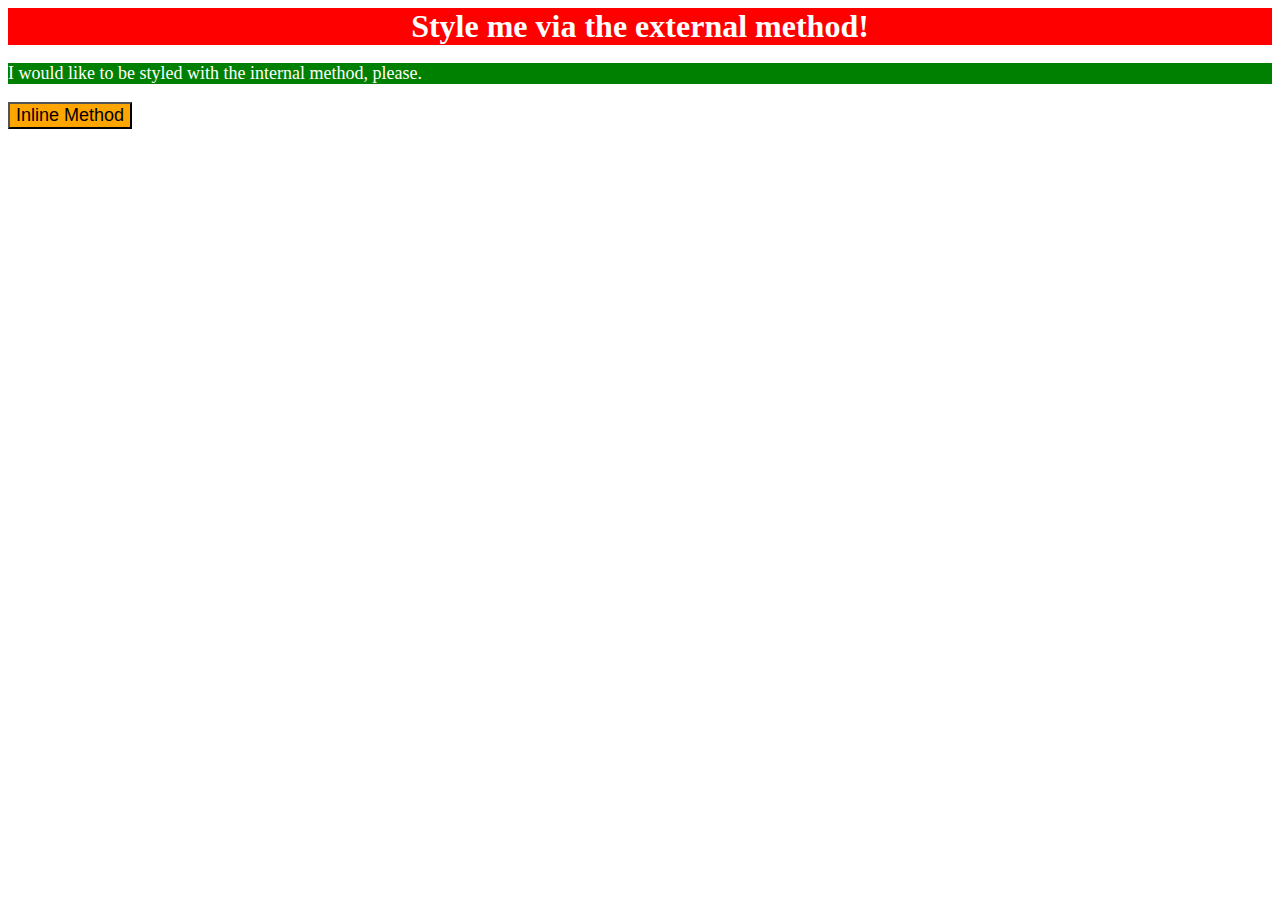
<file: foundations/01-css-methods/index.html>
<!DOCTYPE html>
<html lang="en">
  <head>
    <meta charset="UTF-8">
    <meta http-equiv="X-UA-Compatible" content="IE=edge">
    <meta name="viewport" content="width=device-width, initial-scale=1.0">
    <link rel="stylesheet" href="styles.css">
    <style>
      p{
        background-color: green;
        color: white;
        font-size: 18px;
      }
    </style>
    <title>Methods for Adding CSS</title>
  </head>
  <body>
    <div>Style me via the external method!</div>
    <p>I would like to be styled with the internal method, please.</p>
    <button style="background-color: orange;  font-size: 18px;">Inline Method</button>
  </body>
</html>
</file>
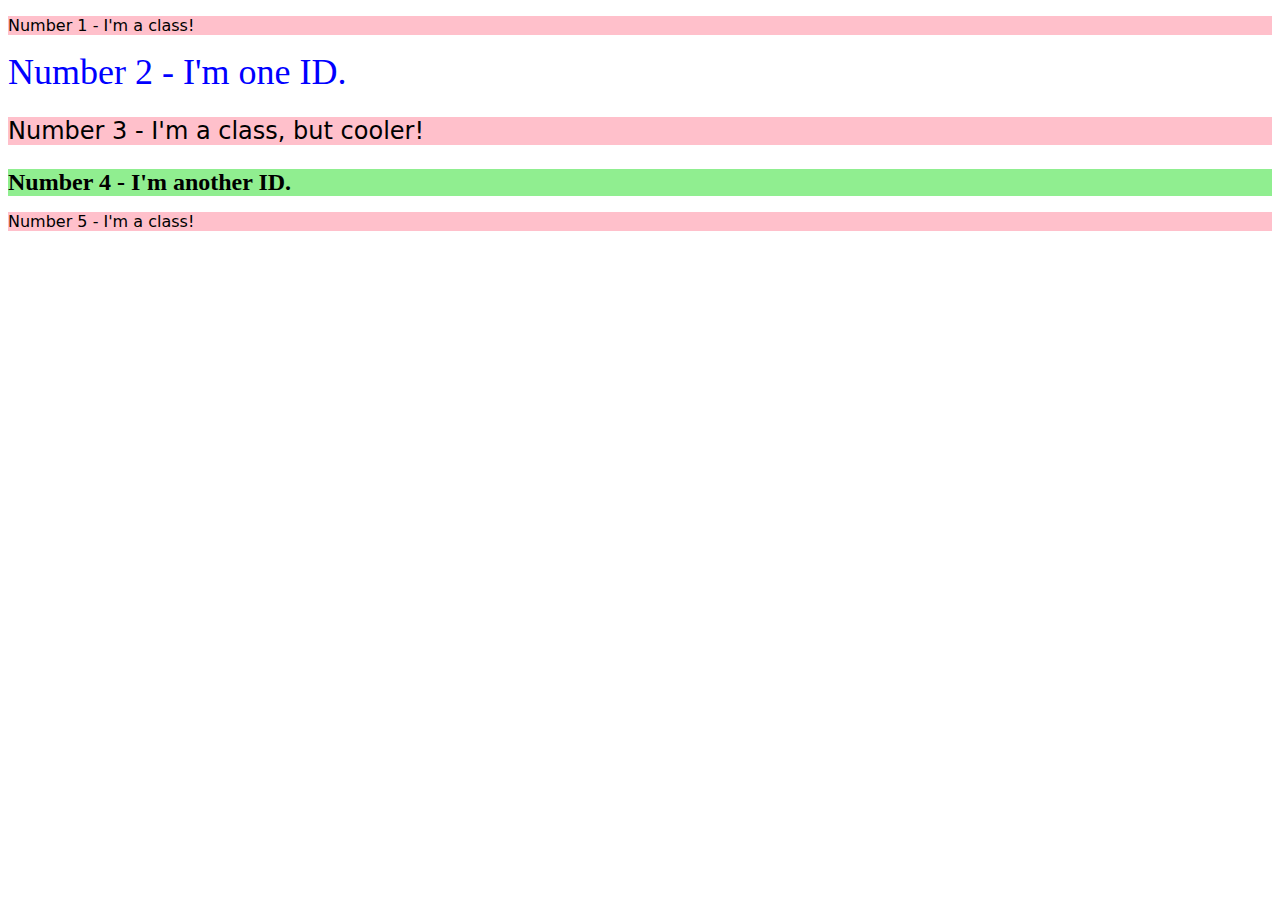
<file: foundations/02-class-id-selectors/index.html>
<!DOCTYPE html>
<html lang="en">
  <head>
    <meta charset="UTF-8">
    <meta http-equiv="X-UA-Compatible" content="IE=edge">
    <meta name="viewport" content="width=device-width, initial-scale=1.0">
    <title>Class and ID Selectors</title>
    <link rel="stylesheet" href="styles.css">
  </head>
  <body>
    <p class="paratlan">Number 1 - I'm a class!</p>
    <div id="two">Number 2 - I'm one ID.</div>
    <p class="paratlan three">Number 3 - I'm a class, but cooler!</p>
    <div id="four" class="three">Number 4 - I'm another ID.</div>
    <p class="paratlan">Number 5 - I'm a class!</p>
  </body>
</html>
</file>
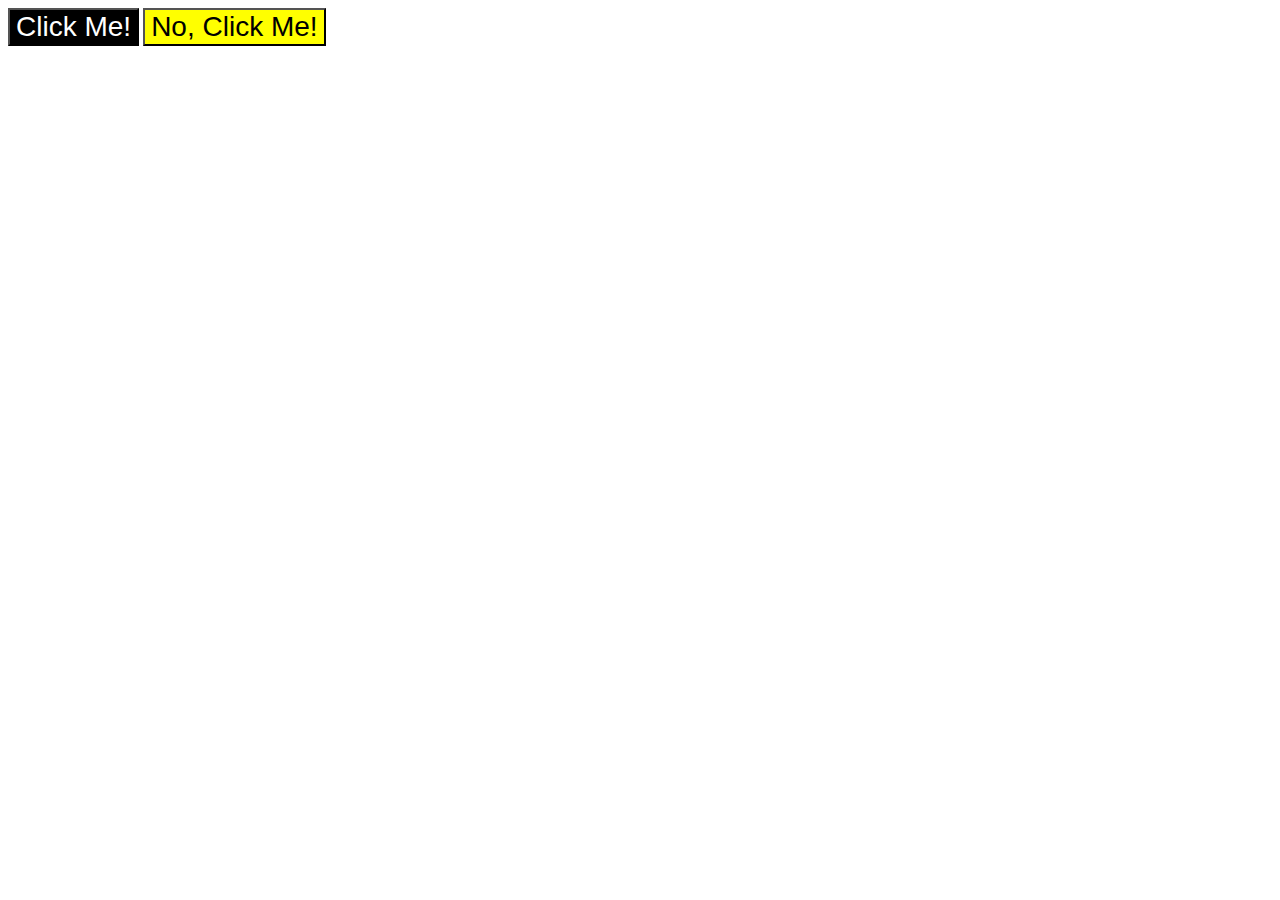
<file: foundations/03-grouping-selectors/index.html>
<!DOCTYPE html>
<html lang="en">
  <head>
    <meta charset="UTF-8">
    <meta http-equiv="X-UA-Compatible" content="IE=edge">
    <meta name="viewport" content="width=device-width, initial-scale=1.0">
    <title>Grouping Selectors</title>
    <link rel="stylesheet" href="style.css">
  </head>
  <body>
    <button class="click">Click Me!</button>
    <button class="noclick">No, Click Me!</button>
  </body>
</html>
</file>
<file: foundations/01-css-methods/styles.css>
div{
    background-color: red;
    color: white;
    font-size: 32px;
    text-align: center;
    font-weight: bold;
}
</file>
<file: foundations/02-class-id-selectors/styles.css>
.paratlan{
    background-color: pink;
    font-family: Verdana, "DejaVu Sans", sans-serif ;
}
#two{
    color: blue;
    font-size: 36px;
}
.three{
    font-size: 24px;
}
#four{
    background-color: lightgreen;
    font-weight: bold;
}
</file>
<file: foundations/03-grouping-selectors/style.css>
.click{
    background-color: black;
    color: white;
}
.noclick{
    background-color: yellow;
}

.click,
.noclick{
    font-size: 28px;
    font-family: Helvetica,"Times New Roman", sans-serif ;
}
</file>
